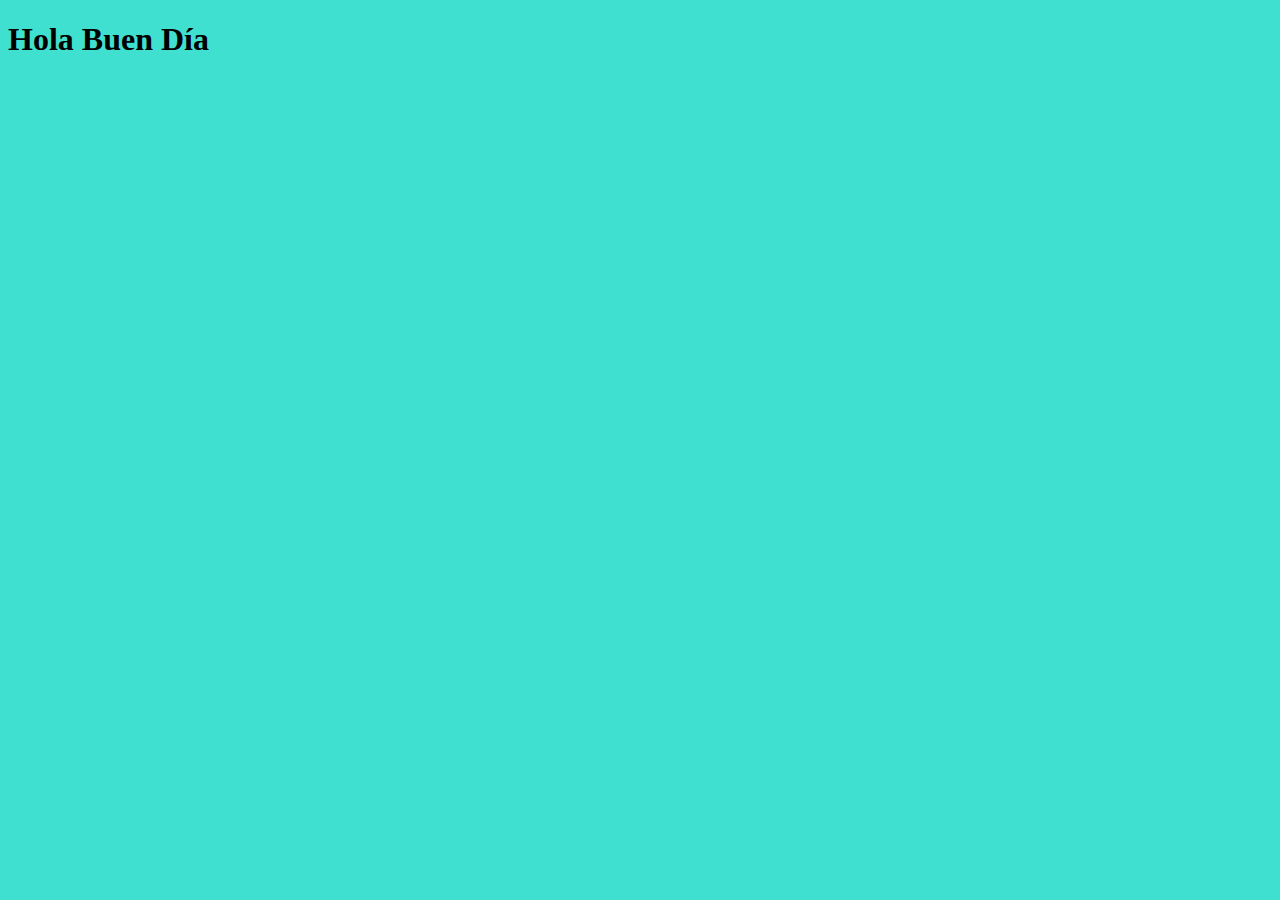
<file: ejercicio_git_class/index.html>
<!DOCTYPE html>
<html lang="en">
<head>
    <meta charset="UTF-8">
    <meta name="viewport" content="width=device-width, initial-scale=1.0">
    <link rel="stylesheet" href="style.css">
    <title>Document</title>
</head>
<body>
    <h1>Hola Buen Día</h1>
</body>
    
</html>
</file>
<file: ejercicio_git_class/style.css>
body{
    background-color: turquoise;
}
</file>
